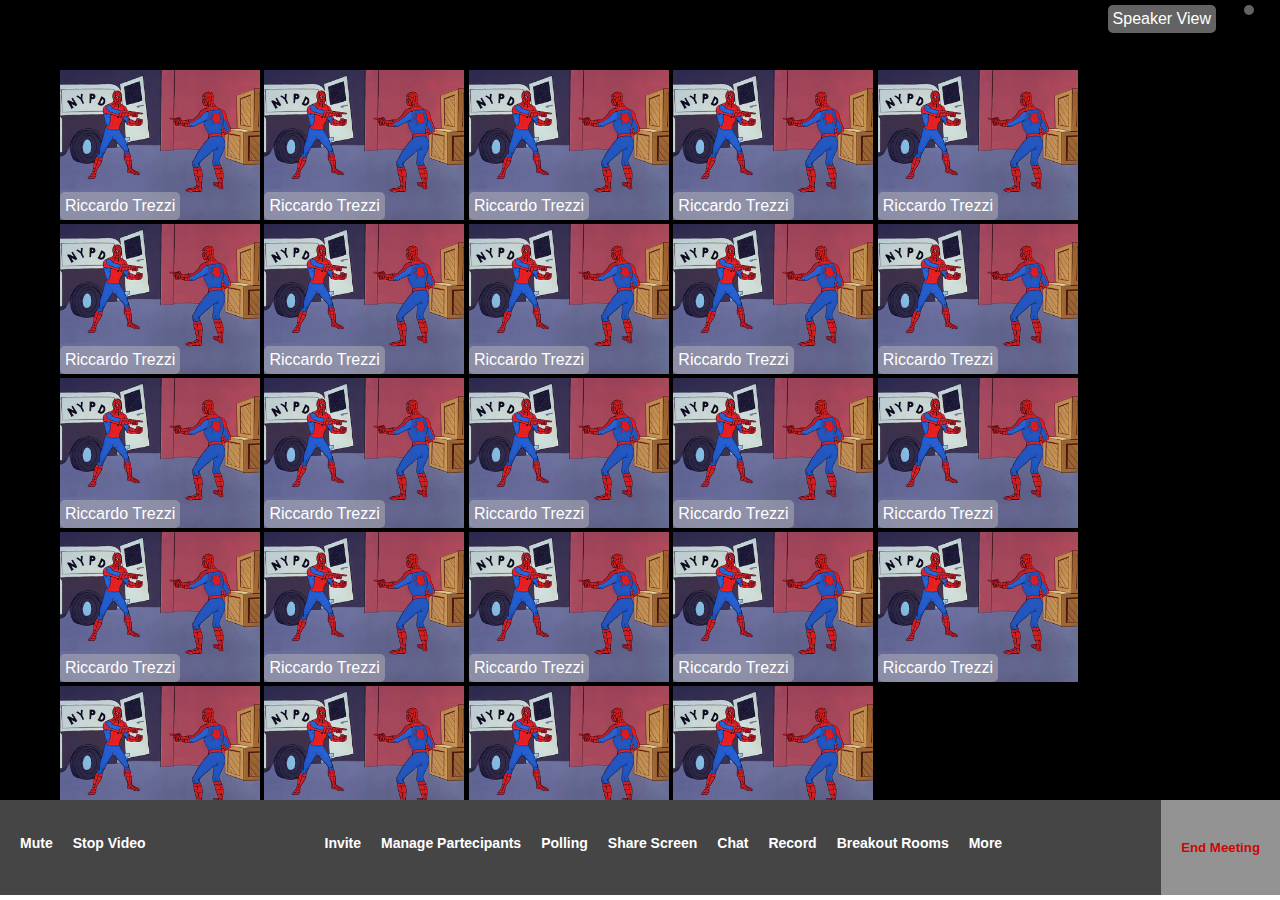
<file: index.html>
<!DOCTYPE html>
<html lang="en">
    <head>
        <meta charset="UTF-8">
        <meta name="viewport" content="width=device-width, initial-scale=1.0">
        <title>Zoom</title>

        <!--CSS-->
        <link rel="stylesheet" href="css/style.css">

        <!--Font Awesome-->
        <link rel="stylesheet" href="https://cdnjs.cloudflare.com/ajax/libs/font-awesome/6.5.2/css/all.min.css" integrity="sha512-SnH5WK+bZxgPHs44uWIX+LLJAJ9/2PkPKZ5QiAj6Ta86w+fsb2TkcmfRyVX3pBnMFcV7oQPJkl9QevSCWr3W6A==" crossorigin="anonymous" referrerpolicy="no-referrer" />
    </head>
    <body>

        <!--Main-->
        <main>

            <!--Container-->
            <div class="main-container">

                <!--Prima Sezione Griglia Utenti-->
                <section class="main-section">
                    <div class="speaker-view">
                        <i class="fa-solid fa-table-cells-large"></i>
                    <span>Speaker View</span>
                </div>

                <div class="maximize">
                    <i class="fa-solid fa-maximize"></i>
                </div>
                </section>

                <div class="row">
                    <div class="column">
                        
                        <!--Immagine Sfondo-->
                        <div class="bg-image">
                            <img src="img/meme-template-zoom-background-18.jpg" alt="sfondo-zoom">

                            <!--Nome Persona-->
                            <div class="name-tag">
                                <i class="fa-solid fa-microphone-slash"></i>
                                <span>
                                    Riccardo Trezzi
                                </span>
                            </div>
                        </div>

                        <!--Immagine Sfondo-->
                        <div class="bg-image">
                            <img src="img/meme-template-zoom-background-18.jpg" alt="sfondo-zoom">

                            <!--Nome Persona-->
                            <div class="name-tag">
                                <i class="fa-solid fa-microphone-slash"></i>
                                <span>
                                    Riccardo Trezzi
                                </span>
                            </div>
                        </div>

                        <!--Immagine Sfondo-->
                        <div class="bg-image">
                            <img src="img/meme-template-zoom-background-18.jpg" alt="sfondo-zoom">

                            <!--Nome Persona-->
                            <div class="name-tag">
                                <i class="fa-solid fa-microphone-slash"></i>
                                <span>
                                    Riccardo Trezzi
                                </span>
                            </div>
                        </div>

                        <!--Immagine Sfondo-->
                        <div class="bg-image">
                            <img src="img/meme-template-zoom-background-18.jpg" alt="sfondo-zoom">

                            <!--Nome Persona-->
                            <div class="name-tag">
                                <i class="fa-solid fa-microphone-slash"></i>
                                <span>
                                    Riccardo Trezzi
                                </span>
                            </div>
                        </div>

                        <!--Immagine Sfondo-->
                        <div class="bg-image">
                            <img src="img/meme-template-zoom-background-18.jpg" alt="sfondo-zoom">

                            <!--Nome Persona-->
                            <div class="name-tag">
                                <i class="fa-solid fa-microphone-slash"></i>
                                <span>
                                    Riccardo Trezzi
                                </span>
                            </div>
                        </div>

                        <!--Immagine Sfondo-->
                        <div class="bg-image">
                            <img src="img/meme-template-zoom-background-18.jpg" alt="sfondo-zoom">

                            <!--Nome Persona-->
                            <div class="name-tag">
                                <i class="fa-solid fa-microphone-slash"></i>
                                <span>
                                    Riccardo Trezzi
                                </span>
                            </div>
                        </div>

                        <!--Immagine Sfondo-->
                        <div class="bg-image">
                            <img src="img/meme-template-zoom-background-18.jpg" alt="sfondo-zoom">

                            <!--Nome Persona-->
                            <div class="name-tag">
                                <i class="fa-solid fa-microphone-slash"></i>
                                <span>
                                    Riccardo Trezzi
                                </span>
                            </div>
                        </div>

                        <!--Immagine Sfondo-->
                        <div class="bg-image">
                            <img src="img/meme-template-zoom-background-18.jpg" alt="sfondo-zoom">

                            <!--Nome Persona-->
                            <div class="name-tag">
                                <i class="fa-solid fa-microphone-slash"></i>
                                <span>
                                    Riccardo Trezzi
                                </span>
                            </div>
                        </div>

                        <!--Immagine Sfondo-->
                        <div class="bg-image">
                            <img src="img/meme-template-zoom-background-18.jpg" alt="sfondo-zoom">

                            <!--Nome Persona-->
                            <div class="name-tag">
                                <i class="fa-solid fa-microphone-slash"></i>
                                <span>
                                    Riccardo Trezzi
                                </span>
                            </div>
                        </div>

                        <!--Immagine Sfondo-->
                        <div class="bg-image">
                            <img src="img/meme-template-zoom-background-18.jpg" alt="sfondo-zoom">

                            <!--Nome Persona-->
                            <div class="name-tag">
                                <i class="fa-solid fa-microphone-slash"></i>
                                <span>
                                    Riccardo Trezzi
                                </span>
                            </div>
                        </div>

                        <!--Immagine Sfondo-->
                        <div class="bg-image">
                            <img src="img/meme-template-zoom-background-18.jpg" alt="sfondo-zoom">

                            <!--Nome Persona-->
                            <div class="name-tag">
                                <i class="fa-solid fa-microphone-slash"></i>
                                <span>
                                    Riccardo Trezzi
                                </span>
                            </div>
                        </div>

                        <!--Immagine Sfondo-->
                        <div class="bg-image">
                            <img src="img/meme-template-zoom-background-18.jpg" alt="sfondo-zoom">

                            <!--Nome Persona-->
                            <div class="name-tag">
                                <i class="fa-solid fa-microphone-slash"></i>
                                <span>
                                    Riccardo Trezzi
                                </span>
                            </div>
                        </div>

                        <!--Immagine Sfondo-->
                        <div class="bg-image">
                            <img src="img/meme-template-zoom-background-18.jpg" alt="sfondo-zoom">

                            <!--Nome Persona-->
                            <div class="name-tag">
                                <i class="fa-solid fa-microphone-slash"></i>
                                <span>
                                    Riccardo Trezzi
                                </span>
                            </div>
                        </div>

                        <!--Immagine Sfondo-->
                        <div class="bg-image">
                            <img src="img/meme-template-zoom-background-18.jpg" alt="sfondo-zoom">

                            <!--Nome Persona-->
                            <div class="name-tag">
                                <i class="fa-solid fa-microphone-slash"></i>
                                <span>
                                    Riccardo Trezzi
                                </span>
                            </div>
                        </div>

                        <!--Immagine Sfondo-->
                        <div class="bg-image">
                            <img src="img/meme-template-zoom-background-18.jpg" alt="sfondo-zoom">

                            <!--Nome Persona-->
                            <div class="name-tag">
                                <i class="fa-solid fa-microphone-slash"></i>
                                <span>
                                    Riccardo Trezzi
                                </span>
                            </div>
                        </div>

                        <!--Immagine Sfondo-->
                        <div class="bg-image">
                            <img src="img/meme-template-zoom-background-18.jpg" alt="sfondo-zoom">

                            <!--Nome Persona-->
                            <div class="name-tag">
                                <i class="fa-solid fa-microphone-slash"></i>
                                <span>
                                    Riccardo Trezzi
                                </span>
                            </div>
                        </div>

                        <!--Immagine Sfondo-->
                        <div class="bg-image">
                            <img src="img/meme-template-zoom-background-18.jpg" alt="sfondo-zoom">

                            <!--Nome Persona-->
                            <div class="name-tag">
                                <i class="fa-solid fa-microphone-slash"></i>
                                <span>
                                    Riccardo Trezzi
                                </span>
                            </div>
                        </div>

                        <!--Immagine Sfondo-->
                        <div class="bg-image">
                            <img src="img/meme-template-zoom-background-18.jpg" alt="sfondo-zoom">

                            <!--Nome Persona-->
                            <div class="name-tag">
                                <i class="fa-solid fa-microphone-slash"></i>
                                <span>
                                    Riccardo Trezzi
                                </span>
                            </div>
                        </div>

                        <!--Immagine Sfondo-->
                        <div class="bg-image">
                            <img src="img/meme-template-zoom-background-18.jpg" alt="sfondo-zoom">

                            <!--Nome Persona-->
                            <div class="name-tag">
                                <i class="fa-solid fa-microphone-slash"></i>
                                <span>
                                    Riccardo Trezzi
                                </span>
                            </div>
                        </div>

                         <!--Immagine Sfondo-->
                         <div class="bg-image">
                            <img src="img/meme-template-zoom-background-18.jpg" alt="sfondo-zoom">

                            <!--Nome Persona-->
                            <div class="name-tag">
                                <i class="fa-solid fa-microphone-slash"></i>
                                <span>
                                    Riccardo Trezzi
                                </span>
                            </div>
                        </div>

                        <!--Immagine Sfondo-->
                        <div class="bg-image">
                            <img src="img/meme-template-zoom-background-18.jpg" alt="sfondo-zoom">

                            <!--Nome Persona-->
                            <div class="name-tag">
                                <i class="fa-solid fa-microphone-slash"></i>
                                <span>
                                    Riccardo Trezzi
                                </span>
                            </div>
                        </div>

                         <!--Immagine Sfondo-->
                         <div class="bg-image">
                            <img src="img/meme-template-zoom-background-18.jpg" alt="sfondo-zoom">

                            <!--Nome Persona-->
                            <div class="name-tag">
                                <i class="fa-solid fa-microphone-slash"></i>
                                <span>
                                    Riccardo Trezzi
                                </span>
                            </div>
                        </div>
                        <!--Immagine Sfondo-->
                        <div class="bg-image">
                            <img src="img/meme-template-zoom-background-18.jpg" alt="sfondo-zoom">

                            <!--Nome Persona-->
                            <div class="name-tag">
                                <i class="fa-solid fa-microphone-slash"></i>
                                <span>
                                    Riccardo Trezzi
                                </span>
                            </div>
                        </div>

                         <!--Immagine Sfondo-->
                         <div class="bg-image">
                            <img src="img/meme-template-zoom-background-18.jpg" alt="sfondo-zoom">

                            <!--Nome Persona-->
                            <div class="name-tag">
                                <i class="fa-solid fa-microphone-slash"></i>
                                <span>
                                    Riccardo Trezzi
                                </span>
                            </div>
                        </div>
                    </div>
                </div>
            </div>

        </main>

        <!--Footer-->
        <footer>
            <div class="flex-container-footer">

                <div class="icon-sx">
                    <div class="icon">
                        <i class="fa-solid fa-microphone"></i>
                        <h5>Mute</h5>
                    </div>

                    <div class="arrow-icon">
                        <i class="fa-solid fa-chevron-up"></i>
                    </div>

                    <div class="icon">
                        <i class="fa-solid fa-video"></i>
                        <h5>Stop Video</h5>
                    </div>
                    
                    <div class="arrow-icon">
                        <i class="fa-solid fa-chevron-up"></i>
                    </div>
                </div>

                <div class="icon-center">

                    <div class="icon">
                        <i class="fa-solid fa-user-plus"></i>
                        <h5>Invite</h5>
                    </div>

                    <div class="icon">
                        <i class="fa-solid fa-users"></i>
                        <h5>Manage Partecipants</h5>
                    </div>

                    <div class="icon">
                        <i class="fa-solid fa-chart-column"></i>
                        <h5>Polling</h5>
                    </div>

                    <div class="icon">
                        <i  id="share" class="fa-solid fa-share-from-square"></i>
                        <h5>Share Screen</h5>
                    </div>
                    <div class="arrow-icon">
                        <i class="fa-solid fa-chevron-up"></i>
                    </div>

                    <div class="icon">
                        <i class="fa-solid fa-comment"></i>
                        <h5>Chat</h5>
                    </div>

                    <div class="icon">
                        <i class="fa-solid fa-record-vinyl"></i>
                        <h5>Record</h5>
                    </div>

                    <div class="icon">
                        <i class="fa-solid fa-table-cells-large fa-flip-both"></i>
                        <h5>Breakout Rooms</h5>
                    </div>

                    <div class="icon">
                        <i class="fa-solid fa-ellipsis"></i>
                        <h5>More</h5>
                    </div>
                </div>

                <div class="end-call">
                    <div class="close-call">
                        <h5>End Meeting</h5>
                    </div>
                </div>
            </div>
        </footer>
    </body>
</html>
</file>
<file: css/style.css>
/*RESET*/

*{
    margin:0;
    padding:0;
    box-sizing: border-box;
}

/*font*/

body{
    font-family: Arial, Helvetica, sans-serif;
}

/*General*/
main{
    background-color: black;
    height: calc(100vh - 100px);
    width: 100%;
    overflow: auto;
}

footer{
    background-color: rgb(69, 69, 69);
    min-height: 80px;
    width: 100%;
}

img{
    max-width: 100%;
}

.main-container > .row{
    margin: 0 auto;
}
/*Main*/
.main-section{
    color: white;
}

.speaker-view{
    background-color: rgb(99, 99, 99);
    position: absolute;
    top:0;
    right:5%;
    padding: 5px;
    margin-top:5px;
    border-radius: 5px;
}

.maximize{
    background-color: rgb(99, 99, 99);
    color: white;
    position: absolute;
    top:0;
    right:2%;
    margin-top: 5px;
    padding: 5px;
    border-radius: 5px;
}

.row{
    display: flex;
    flex-wrap: nowrap;
    justify-content: center;
    min-width:fit-content;
    padding: 70px 60px;
}

.bg-image{
    width: 200px;
    height: 150px;
    display: inline-block;
    position: relative;
    overflow: hidden;
}

.name-tag{
    position: absolute;
    color: white;
    background-color: rgba(187, 187, 187, 0.459);
    text-align: center;
    padding: 5px;
    width: max-content;
    border-radius: 5px;
    bottom:0;
    left:0;
}


/*Footer*/
.flex-container-footer{
    display: flex;
    justify-content: space-between;
    flex-direction: row;
    width: 100%;
}

.icon-sx{
    display: flex;
    color: white;
    text-align: center;
    padding: 20px 10px;
}

.icon-center{
    display: flex;
    color: white;
    text-align: center;
    padding: 20px 0px;
}

.end-call{
    display: flex;
    background-color: rgb(147, 147, 147);
    text-align: center;
    padding: 40px 20px;
}

.icon > *{
    display: block;

}

.icon > h5{
    font-size: 14px;
    margin: 15px 10px;
}

.icon > i{
    font-size: 20px;
}

.arrow-icon{
    font-size: 16px;
}

#share{
    color:yellowgreen;
}

.close-call{
    text-align: center;
    color:rgb(205, 7, 7);
}

/*Debug*/
.debug .main-section{
    position: relative;
    color: white;
}

.debug .speaker-view{
    background-color: rgb(99, 99, 99);
    position: absolute;
    top:0;
    right:5%;
    padding: 5px;
    margin-top:5px;
    border-radius: 5px;
}

.debug .maximize{
    background-color: rgb(99, 99, 99);
    color: white;
    position: absolute;
    top:0;
    right:2%;
    margin-top: 5px;
    padding: 5px;
    border-radius: 5px;
}

.debug .row{
    display: flex;
    flex-wrap: wrap;
    justify-content: center;
    min-width: 1150px;
    padding: 70px 60px;
}

.debug .bg-image{
    width: 200px;
    height: 150px;
    display: inline-block;
    position: relative;
    overflow: hidden;
}

.debug .name-tag{
    position: absolute;
    color: white;
    background-color: rgba(187, 187, 187, 0.459);
    text-align: center;
    padding: 5px;
    width: max-content;
    border-radius: 5px;
    bottom:0;
    left:0;
}
</file>
